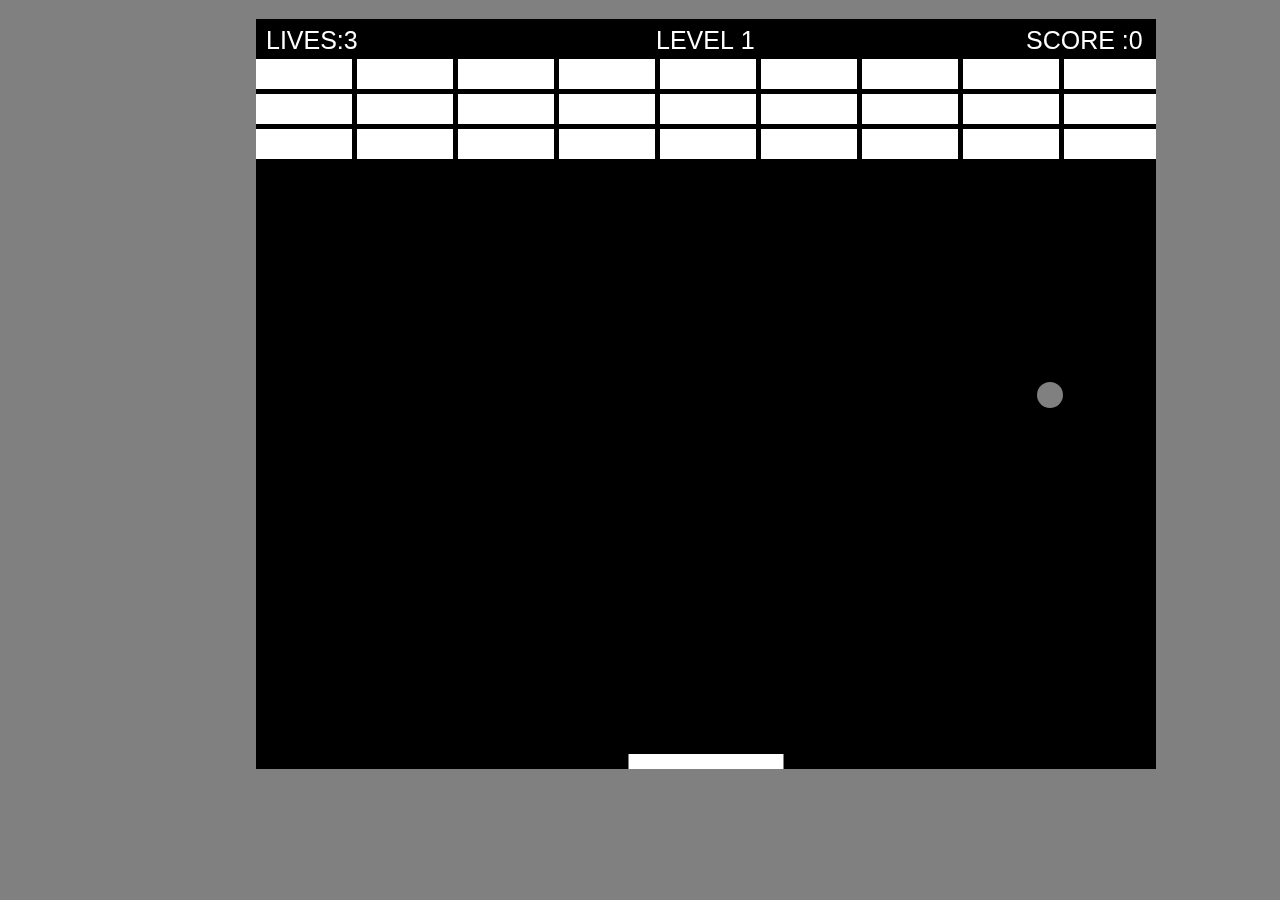
<file: cassebrique.html>
<!DOCTYPE html>
<html>
<head>
    <meta charset="utf-8" />
    <title>Gamedev Canvas Workshop</title>
    <link rel="stylesheet" href="index.css">
    <link href="https://fonts.googleapis.com/css?family=Amatic+SC" rel="stylesheet">

</head>
<body>
<canvas id="myCanvas" width="900" height="750"></canvas>
<script type="text/javascript" src="index.js"></script>
</body>
</file>
<file: index.css>
* {
  margin:0;
  padding:0;
   } /* to remove the top and left whitespace */

html, body {
  background: grey;
  display: flex;
    } /* just to be sure these are full screen*/

canvas {
   justify-content: center;
   background: black;
   position: absolute;
   margin-left: 20%;
   margin-top: 1.5%;


    } /* To remove the scrollbars */
</file>
